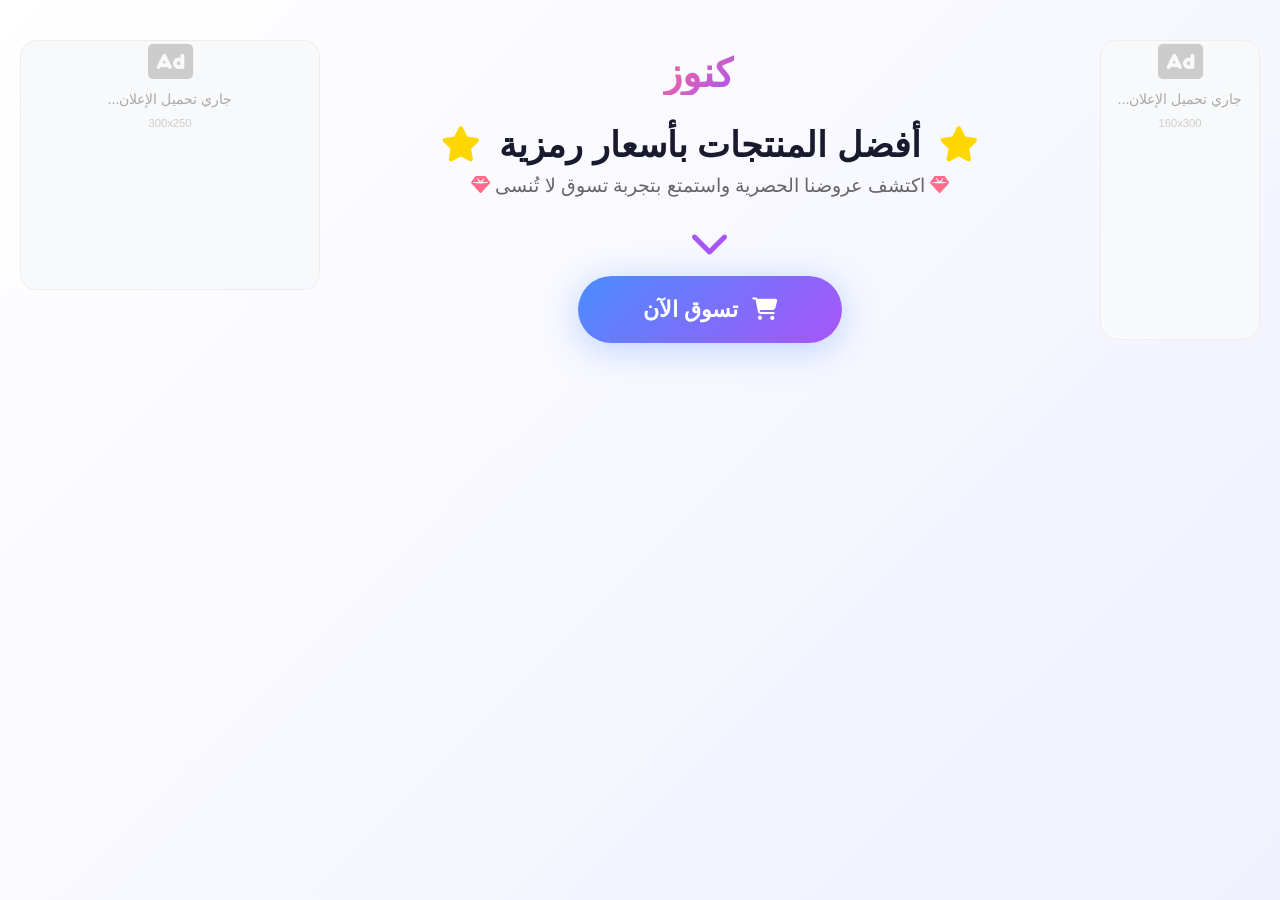
<file: index.html>
<!DOCTYPE html>
<html lang="ar" dir="rtl">
<head>
    <meta charset="UTF-8" />
    <meta name="viewport" content="width=device-width, initial-scale=1.0" />
    <title>كنوز - تسوق الآن</title>
    <!-- Font Awesome -->
    <link rel="stylesheet" href="https://cdnjs.cloudflare.com/ajax/libs/font-awesome/6.5.0/css/all.min.css" />
    <style>
        * {
            margin: 0;
            padding: 0;
            box-sizing: border-box;
            font-family: 'Segoe UI', 'Tajawal', sans-serif;
        }

        body {
            background: linear-gradient(135deg, #FFFFFF 0%, #F0F0FF 100%);
            min-height: 100vh;
        }

        .page-wrapper {
            display: flex;
            justify-content: center;
            align-items: flex-start;
            padding-top: 30px;
            gap: 30px;
            max-width: 1400px;
            margin: 0 auto;
            padding-left: 20px;
            padding-right: 20px;
            flex-wrap: wrap;
        }

        /* ===== ad-left 160x300 ===== */
        .ad-left {
            width: 160px;
            height: 300px;
            flex-shrink: 0;
            margin-top: 10px;
            overflow: hidden;
            border-radius: 16px;
            background: #f8f9fa;
            border: 1px solid #eee;
        }

        .ad-left iframe {
            width: 100%;
            height: 100%;
            border: none;
        }

        .ad-placeholder {
            width: 100%;
            height: 100%;
            display: flex;
            align-items: center;
            justify-content: center;
            color: #aaa;
            font-size: 0.9rem;
            flex-direction: column;
            gap: 10px;
        }

        .ad-placeholder i {
            font-size: 2.5rem;
            color: #ccc;
        }

        /* ===== container ===== */
        .container {
            text-align: center;
            padding: 20px;
            max-width: 800px;
            flex: 1;
        }

        /* ===== logo ===== */
        .logo {
            font-size: 2.5rem;
            font-weight: 800;
            color: #1A1A2E;
            margin-bottom: 1.5rem;
        }

        .logo i {
            color: #FF6B8A;
            margin-left: 12px;
        }

        .logo span {
            background: linear-gradient(135deg, #FF6B8A, #A855F7);
            -webkit-background-clip: text;
            -webkit-text-fill-color: transparent;
        }

        /* ===== motivation ===== */
        .motivation {
            font-size: 2.2rem;
            font-weight: 700;
            color: #1A1A2E;
            margin-bottom: 0.3rem;
            line-height: 1.4;
        }

        .motivation i {
            color: #FFD700;
            margin: 0 8px;
        }

        .sub-text {
            font-size: 1.2rem;
            color: #666;
            margin-bottom: 1.5rem;
        }

        /* ===== btn-shop ===== */
        .btn-shop {
            background: linear-gradient(135deg, #4A8DFF, #A855F7);
            color: white;
            padding: 20px 65px;
            border-radius: 60px;
            font-weight: 700;
            font-size: 1.4rem;
            transition: 0.3s;
            display: inline-flex;
            align-items: center;
            gap: 14px;
            box-shadow: 0 6px 35px rgba(74, 141, 255, 0.35);
            text-decoration: none;
            animation: pulse-btn 2.5s infinite;
            margin-top: 0.3rem;
        }

        .btn-shop:hover {
            transform: scale(1.06);
            box-shadow: 0 8px 50px rgba(74, 141, 255, 0.5);
        }

        @keyframes pulse-btn {
            0%,
            100% {
                box-shadow: 0 6px 35px rgba(74, 141, 255, 0.35);
            }
            50% {
                box-shadow: 0 6px 55px rgba(168, 85, 247, 0.5);
            }
        }

        /* ===== arrow ===== */
        .arrow-down {
            font-size: 2.5rem;
            color: #A855F7;
            animation: bounce-arrow 1.8s infinite;
            margin: 0.3rem 0;
        }

        @keyframes bounce-arrow {
            0%,
            100% {
                transform: translateY(0);
                opacity: 1;
            }
            50% {
                transform: translateY(12px);
                opacity: 0.5;
            }
        }

        /* ===== ad-right 300x250 ===== */
        .ad-right {
            width: 300px;
            height: 250px;
            flex-shrink: 0;
            margin-top: 10px;
            overflow: hidden;
            border-radius: 16px;
            background: #f8f9fa;
            border: 1px solid #eee;
        }

        .ad-right iframe {
            width: 100%;
            height: 100%;
            border: none;
        }

        /* ===== الإعلانات للجوال (مصغرة) ===== */
        .ads-mobile {
            display: none;
            flex-direction: row;
            justify-content: center;
            align-items: center;
            gap: 10px;
            width: 100%;
            padding: 10px;
            margin-top: 15px;
            flex-wrap: wrap;
        }

        .ads-mobile .ad-mobile-item {
            flex: 0 0 auto;
            border-radius: 12px;
            overflow: hidden;
            background: #f8f9fa;
            border: 1px solid #eee;
            display: flex;
            align-items: center;
            justify-content: center;
        }

        .ads-mobile .ad-mobile-item iframe {
            border: none;
            display: block;
        }

        /* إعلان 160x300 مصغر للجوال */
        .ad-mobile-left {
            width: 120px;
            height: 220px;
        }

        .ad-mobile-left iframe {
            width: 120px;
            height: 220px;
        }

        /* إعلان 300x250 مصغر للجوال */
        .ad-mobile-right {
            width: 200px;
            height: 170px;
        }

        .ad-mobile-right iframe {
            width: 200px;
            height: 170px;
        }

        .ad-mobile-placeholder {
            width: 100%;
            height: 100%;
            display: flex;
            align-items: center;
            justify-content: center;
            color: #aaa;
            font-size: 0.7rem;
            flex-direction: column;
            gap: 6px;
            padding: 5px;
            text-align: center;
        }

        .ad-mobile-placeholder i {
            font-size: 1.8rem;
            color: #ccc;
        }

        /* ===== responsive ===== */
        @media (max-width: 992px) {
            .ad-left {
                display: none;
            }
            .ad-right {
                display: none;
            }
            .ads-mobile {
                display: flex;
            }
            .page-wrapper {
                justify-content: center;
            }
        }

        @media (max-width: 480px) {
            .ads-mobile {
                flex-direction: column;
                align-items: center;
                gap: 12px;
            }

            .ad-mobile-left {
                width: 160px;
                height: 300px;
            }

            .ad-mobile-left iframe {
                width: 160px;
                height: 300px;
            }

            .ad-mobile-right {
                width: 300px;
                height: 250px;
            }

            .ad-mobile-right iframe {
                width: 300px;
                height: 250px;
            }
        }

        @media (max-width: 768px) {
            body {
                padding-top: 10px;
            }

            .page-wrapper {
                padding-top: 10px;
                padding-left: 10px;
                padding-right: 10px;
            }

            .logo {
                font-size: 2rem;
                margin-bottom: 1rem;
            }

            .motivation {
                font-size: 1.6rem;
            }

            .sub-text {
                font-size: 1rem;
                margin-bottom: 1rem;
            }

            .btn-shop {
                padding: 16px 40px;
                font-size: 1.1rem;
            }

            .arrow-down {
                font-size: 2rem;
            }
        }
    </style>
</head>
<body>

    <div class="page-wrapper">

        <!-- ===== الإعلان الأيسر 160x300 (سطح المكتب) ===== -->
        <div class="ad-left" id="ad-left-container">
            <div id="ad-left">
                <div class="ad-placeholder">
                    <i class="fas fa-ad"></i>
                    <span>جاري تحميل الإعلان...</span>
                    <span style="font-size:0.7rem;color:#ccc;">160x300</span>
                </div>
            </div>
            <script>
                (function() {
                    var adContainer = document.getElementById('ad-left');
                    if (adContainer) {
                        var script1 = document.createElement('script');
                        script1.text = `
                            atOptions = {
                                'key' : '2803f946dff8f4b28b2382d1001e9501',
                                'format' : 'iframe',
                                'height' : 300,
                                'width' : 160,
                                'params' : {}
                            };
                        `;
                        adContainer.appendChild(script1);

                        var script2 = document.createElement('script');
                        script2.src = 'https://www.highperformanceformat.com/2803f946dff8f4b28b2382d1001e9501/invoke.js';
                        adContainer.appendChild(script2);
                    }
                })();
            </script>
        </div>

        <!-- ===== المحتوى المركزي ===== -->
        <div class="container">

            <!-- ===== الشعار ===== -->
            <div class="logo">
                <i class="fas fa-treasure-chest"></i>
                <span>كنوز</span>
            </div>

            <!-- ===== الجملة التحفيزية ===== -->
            <div class="motivation">
                <i class="fas fa-star"></i>
                أفضل المنتجات بأسعار رمزية
                <i class="fas fa-star"></i>
            </div>

            <p class="sub-text">
                <i class="fas fa-gem" style="color: #FF6B8A;"></i>
                اكتشف عروضنا الحصرية واستمتع بتجربة تسوق لا تُنسى
                <i class="fas fa-gem" style="color: #FF6B8A;"></i>
            </p>

            <!-- ===== سهم متحرك ===== -->
            <div class="arrow-down">
                <i class="fas fa-chevron-down"></i>
            </div>

            <!-- ===== زر التسوق ===== -->
            <a href="https://rolemall.com/wC6ofFAshop" target="_blank" class="btn-shop">
                <i class="fas fa-shopping-cart"></i> تسوق الآن
            </a>

        </div>

        <!-- ===== الإعلان الأيمن 300x250 (سطح المكتب) ===== -->
        <div class="ad-right" id="ad-right-container">
            <div id="ad-right">
                <div class="ad-placeholder">
                    <i class="fas fa-ad"></i>
                    <span>جاري تحميل الإعلان...</span>
                    <span style="font-size:0.7rem;color:#ccc;">300x250</span>
                </div>
            </div>
            <script>
                (function() {
                    var adContainer = document.getElementById('ad-right');
                    if (adContainer) {
                        var script1 = document.createElement('script');
                        script1.text = `
                            atOptions = {
                                'key' : 'a7e1a22928a6e19067a8fde104484e86',
                                'format' : 'iframe',
                                'height' : 250,
                                'width' : 300,
                                'params' : {}
                            };
                        `;
                        adContainer.appendChild(script1);

                        var script2 = document.createElement('script');
                        script2.src = 'https://www.highperformanceformat.com/a7e1a22928a6e19067a8fde104484e86/invoke.js';
                        adContainer.appendChild(script2);
                    }
                })();
            </script>
        </div>

    </div>

    <!-- ===== الإعلانات للجوال (مصغرة) ===== -->
    <div class="ads-mobile">

        <!-- إعلان 160x300 مصغر -->
        <div class="ad-mobile-item ad-mobile-left" id="ad-mobile-left">
            <div class="ad-mobile-placeholder">
                <i class="fas fa-ad"></i>
                <span>إعلان</span>
                <span style="font-size:0.6rem;color:#ccc;">160x300</span>
            </div>
        </div>

        <!-- إعلان 300x250 مصغر -->
        <div class="ad-mobile-item ad-mobile-right" id="ad-mobile-right">
            <div class="ad-mobile-placeholder">
                <i class="fas fa-ad"></i>
                <span>إعلان</span>
                <span style="font-size:0.6rem;color:#ccc;">300x250</span>
            </div>
        </div>

    </div>

    <script>
        // ===== تحميل الإعلانات للجوال =====
        (function() {
            // الإعلان الأيسر للجوال (160x300)
            var adLeftMobile = document.getElementById('ad-mobile-left');
            if (adLeftMobile) {
                // نمسح المحتوى المؤقت
                adLeftMobile.innerHTML = '';

                var script1 = document.createElement('script');
                script1.text = `
                    atOptions = {
                        'key' : '2803f946dff8f4b28b2382d1001e9501',
                        'format' : 'iframe',
                        'height' : 300,
                        'width' : 160,
                        'params' : {}
                    };
                `;
                adLeftMobile.appendChild(script1);

                var script2 = document.createElement('script');
                script2.src = 'https://www.highperformanceformat.com/2803f946dff8f4b28b2382d1001e9501/invoke.js';
                adLeftMobile.appendChild(script2);
            }

            // الإعلان الأيمن للجوال (300x250)
            var adRightMobile = document.getElementById('ad-mobile-right');
            if (adRightMobile) {
                adRightMobile.innerHTML = '';

                var script3 = document.createElement('script');
                script3.text = `
                    atOptions = {
                        'key' : 'a7e1a22928a6e19067a8fde104484e86',
                        'format' : 'iframe',
                        'height' : 250,
                        'width' : 300,
                        'params' : {}
                    };
                `;
                adRightMobile.appendChild(script3);

                var script4 = document.createElement('script');
                script4.src = 'https://www.highperformanceformat.com/a7e1a22928a6e19067a8fde104484e86/invoke.js';
                adRightMobile.appendChild(script4);
            }
        })();
    </script>

</body>
</html>
</file>
